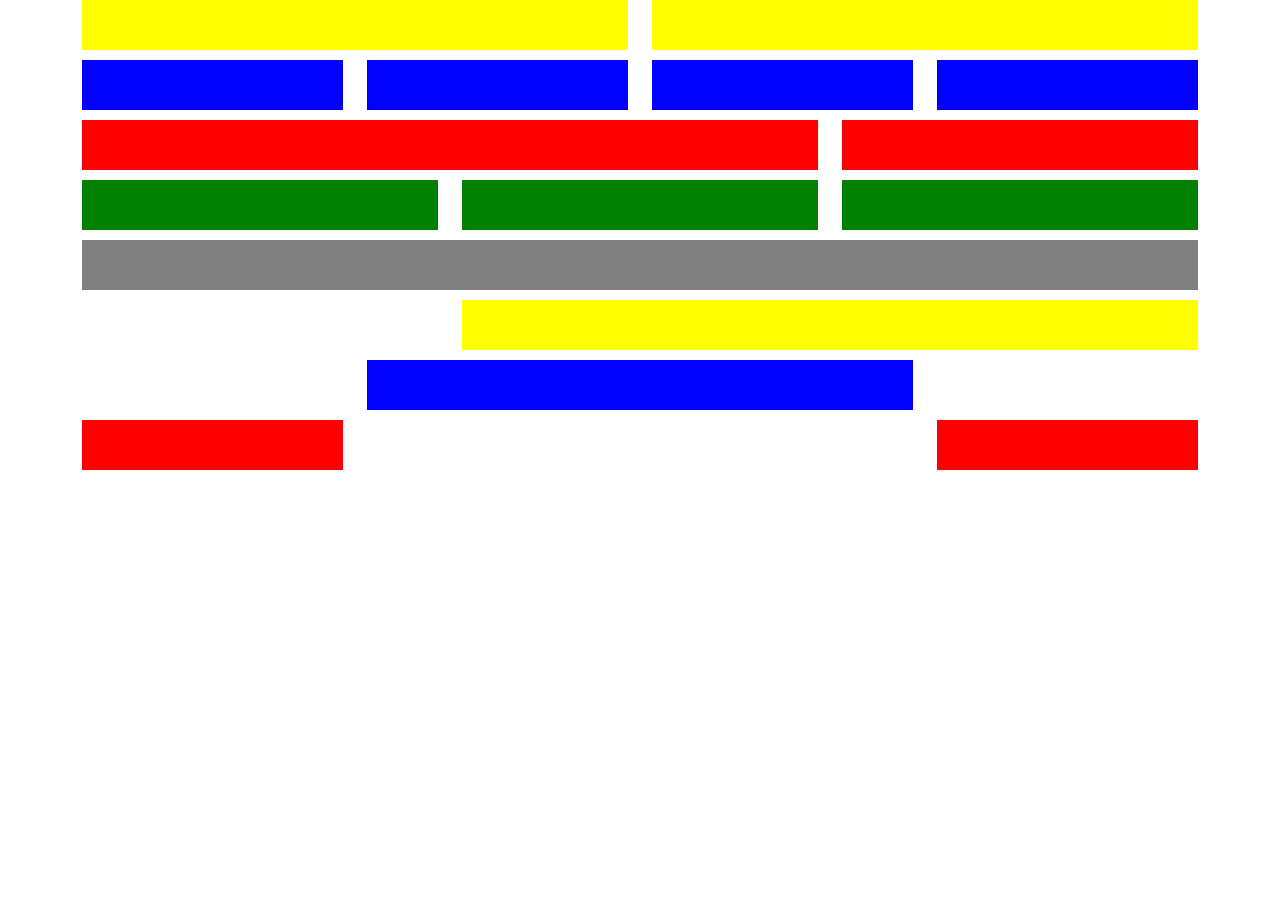
<file: exercice1/index.html>
<!DOCTYPE html>
<html lang="en">

<head>
    <meta charset="UTF-8">
    <meta name="viewport" content="width=device-width, initial-scale=1.0">

    <link rel="stylesheet" href="../css/bootstrap.css">

    <link rel="stylesheet" href="./style.css">

</head>

<body>
    <div class="container">
        <div class="row">
            <div class="col-6">
                <div class="yellow-box"></div>
            </div>
            <div class="col-6">
                <div class="yellow-box"></div>
            </div>
        </div>



        <div class="row">
            <div class="col-3">
                <div class="blue-box"></div>
            </div>
            <div class="col-3">
                <div class="blue-box"></div>
            </div>
            <div class="col-3">
                <div class="blue-box"></div>
            </div>
            <div class="col-3">
                <div class="blue-box"></div>
            </div>
        </div>


        <div class="row">
            <div class="col-8">
                <div class="red-box"></div>
            </div>
            <div class="col-4">
                <div class="red-box"></div>
            </div>
        </div>

        <div class="row">
            <div class="col-4">
                <div class="green-box"></div>
            </div>
            <div class="col-4">
                <div class="green-box"></div>
            </div>
            <div class="col-4">
                <div class="green-box"></div>
            </div>

        </div>

        <div class="row">
            <div class="col-12">
                <div class="gray-box"></div>
            </div>
        </div>

        <div class="row">
            <div class="offset-4 col-8">
                <div class="yellow-box"></div>
            </div>
        </div>

        <div class="row">
            <div class="offset-3 col-6">
                <div class="blue-box"></div>
            </div>
        </div>

        <div class="row">
            <div class="col-3">
                <div class="red-box"></div>
            </div>
            <div class="offset-6 col-3">
                <div class="red-box"></div>
            </div>
        </div>

    </div>

</body>

</html>
</file>
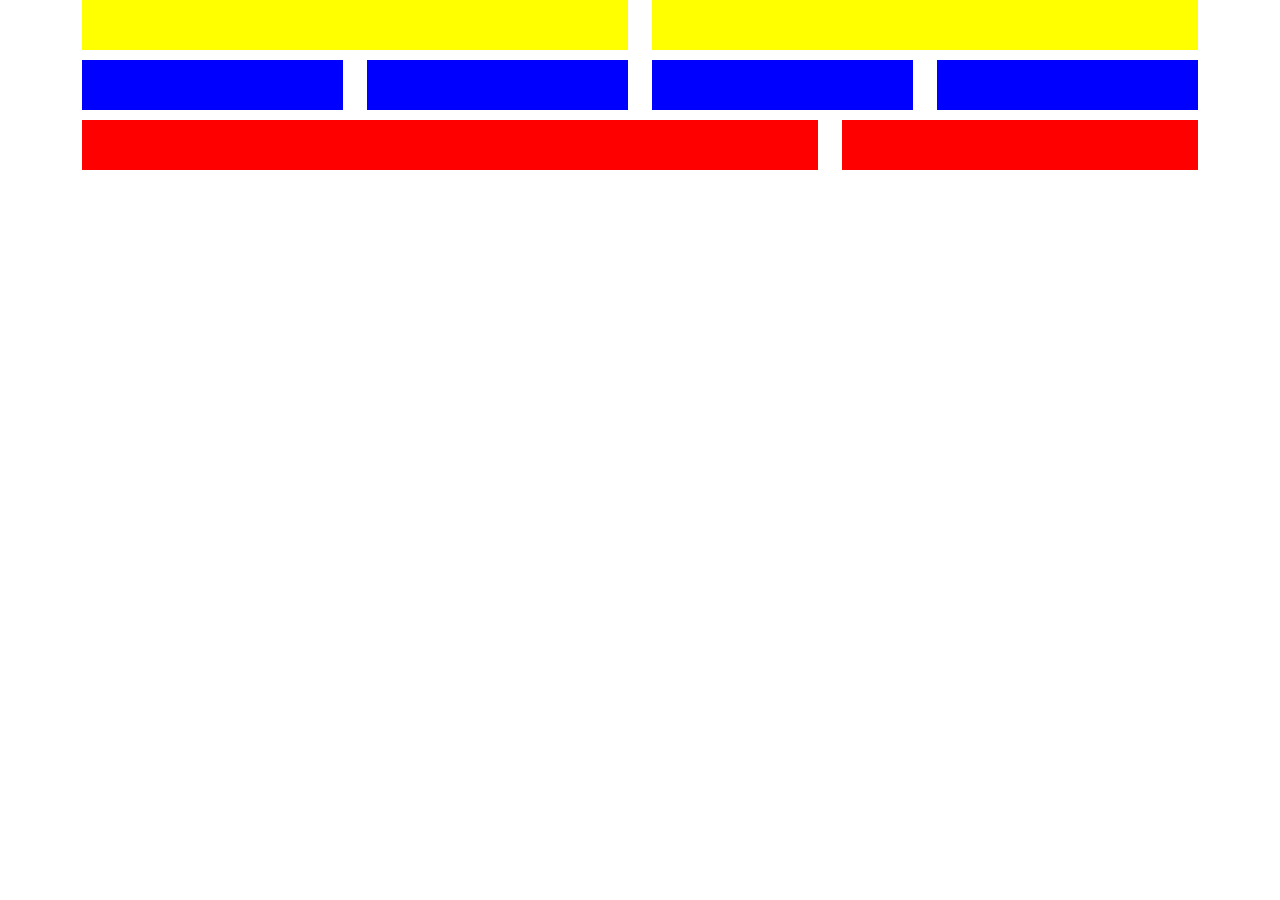
<file: exercice2/index.html>
<!DOCTYPE html>
<html lang="en">

<head>
    <meta charset="UTF-8">
    <meta name="viewport" content="width=device-width, initial-scale=1.0">

    <link rel="stylesheet" href="../css/bootstrap.css">

    <link rel="stylesheet" href="./style.css">

</head>

<body>
    <div class="container">
        <div class="row">
            <div class="col-6 col-md-6">
                <div class="yellow-box"></div>
            </div>
            <div class="col-6 col-md-6">
                <div class="yellow-box"></div>
            </div>
        </div>



        <div class="row">
            <div class="col-6 col-md-6 col-lg-3">
                <div class="blue-box"></div>
            </div>

            <div class="col-6 col-md-6 col-lg-3">
                <div class="blue-box"></div>
            </div>

            <div class="col-6 col-md-6 col-lg-3">
                <div class="blue-box"></div>
            </div>

            <div class="col-6 col-md-6 col-lg-3">
                <div class="blue-box"></div>
            </div>

        </div>
        <div class="row">
            <div class="col-12 col-md-8"> <!--col-lg-8-->
                <div class="red-box"></div>
            </div>
            <div class="offset-7 col-5 col-md-4 offset-md-0"> <!--col-lg-4-->
                <div class="red-box"></div>
            </div>
        </div>

    </div>
</body>

</html>
</file>
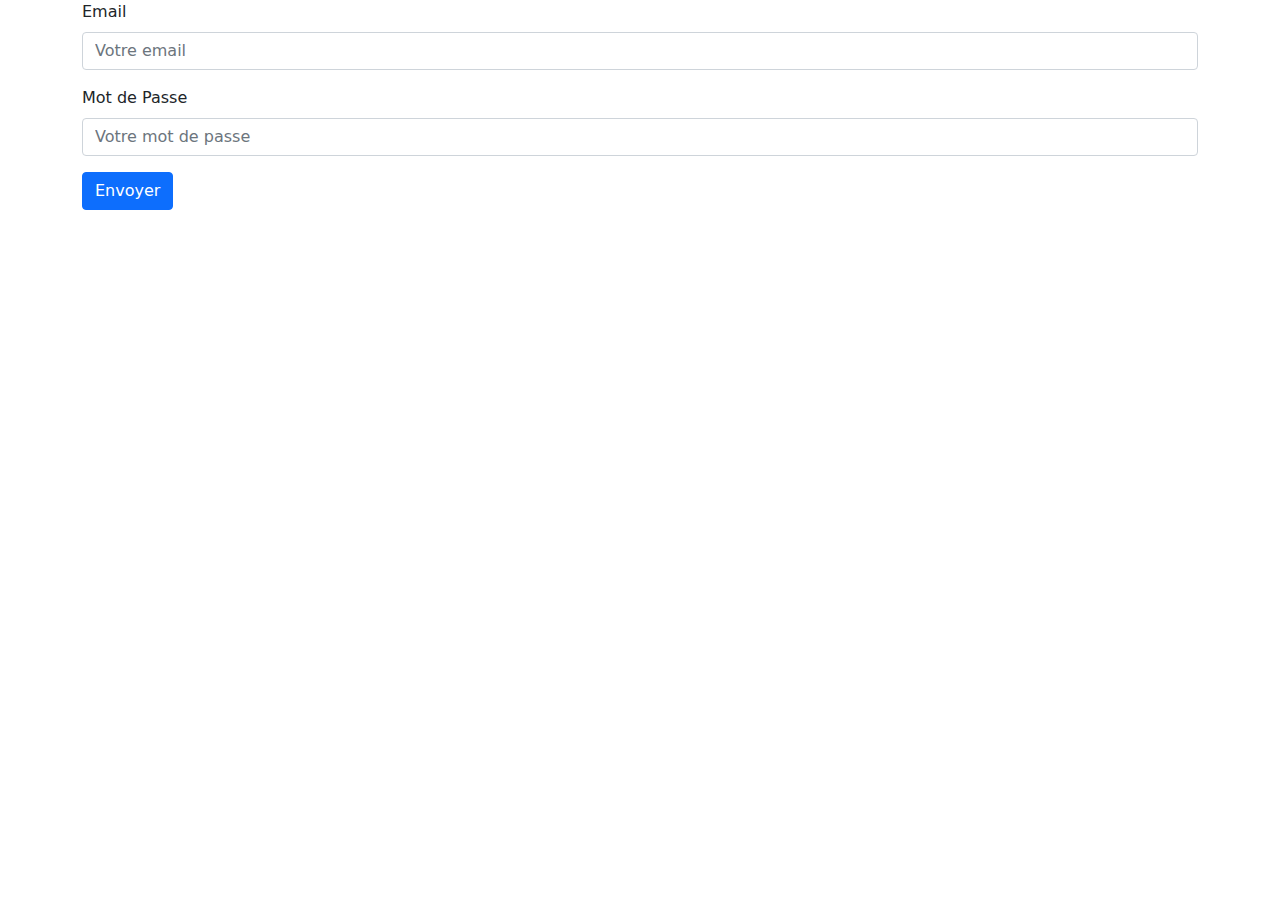
<file: exercice3/index.html>
<!DOCTYPE html>
<html lang="en">

<head>
    <meta charset="UTF-8">
    <meta http-equiv="X-UA-Compatible" content="IE=edge">
    <meta name="viewport" content="width=device-width, initial-scale=1.0">
    <title>Document</title>

    <link rel="stylesheet" href="../css/bootstrap.css">

    <!-- <link rel="stylesheet" href="./style.css"> -->

</head>

<body>
    <form>
        <div class="container">
            <div class="mb-3">
                <label for="imputemail" class="form-label">Email</label>
                <input type="email" class="form-control" id="exampleInputEmail1" placeholder="Votre email">
            </div>
            <div class="mb-3">
                <label for="inputpassword" class="form-label">Mot de Passe</label>
                <input type="password" class="form-control" id="exampleInputPassword1" placeholder="Votre mot de passe">
            </div>
            <button type="submit" class="btn btn-primary">Envoyer</button>
        </div>


    </form>

</body>

</html>
</file>
<file: exercice1/style.css>
.yellow-box {
    background-color: yellow;
    height: 50px;
    margin-bottom: 10px;
}

.blue-box {
    background-color: blue;
    height: 50px;
    margin-bottom: 10px;
}

.red-box {
    background-color: red;
    height: 50px;
    margin-bottom: 10px;
}

.green-box {
    background-color:green;
    height: 50px;
    margin-bottom: 10px;
}

.gray-box {
    background-color: gray;
    height: 50px;
    margin-bottom: 10px;
}
</file>
<file: exercice2/style.css>
.yellow-box {
    background-color: yellow;   
    height: 50px;
    margin-bottom: 10px;
}

.blue-box {
    background-color: blue;
    height: 50px;
    margin-bottom: 10px;
}

.red-box {
    background-color: red;
    height: 50px;
    margin-bottom: 10px;
}
</file>
<file: exercice3/style.css>

</file>
